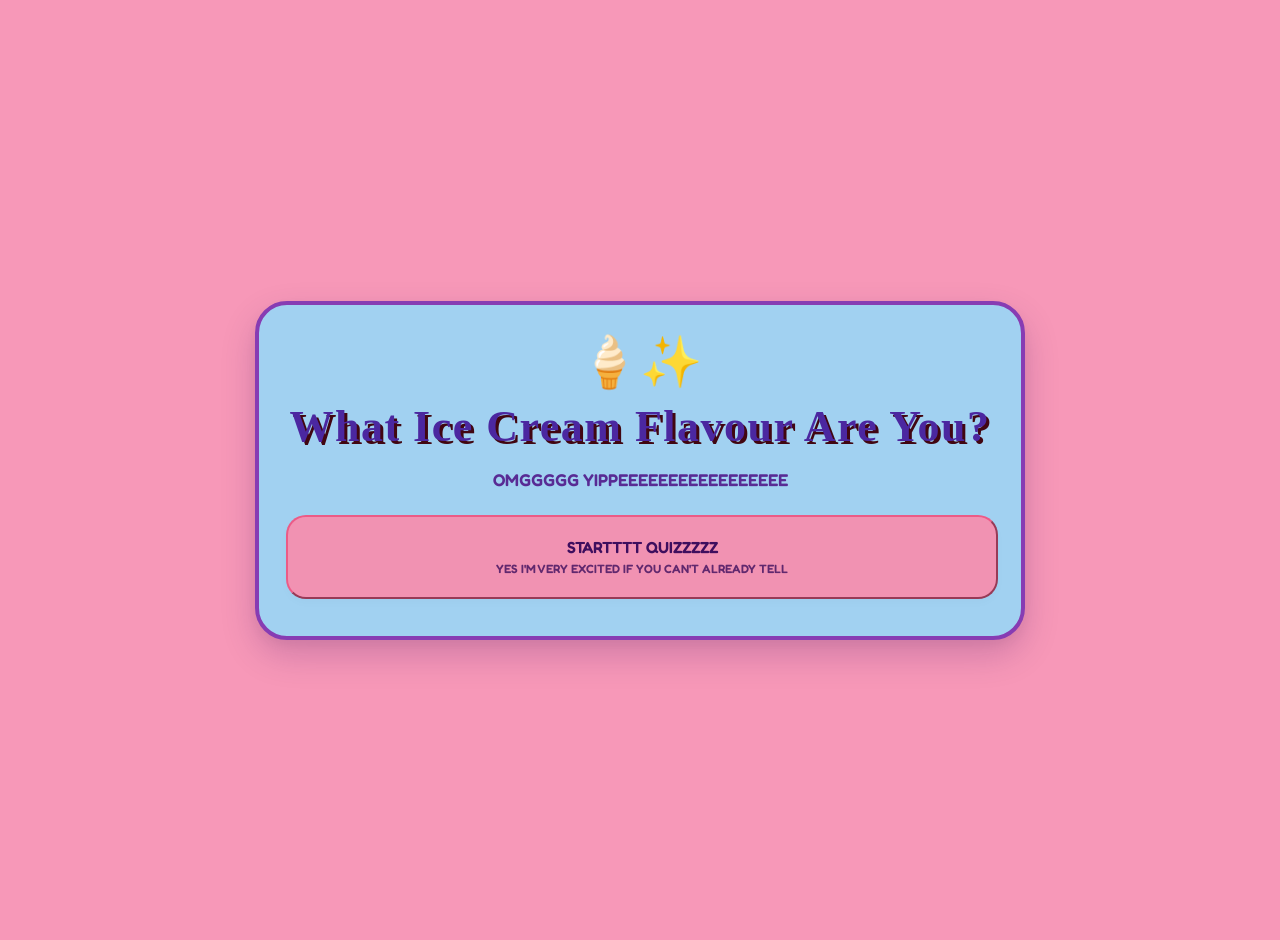
<file: index.html>
<!DOCTYPE html>
<html lang="en">
<head>
    <meta charset="UTF-8">
    <meta name="veiwport" content="width=device-width, initial-scale=1.0">
    <title>What Ice Cream Flavour Are You?</title>
<link href="https://fonts.googleapis.com/css2?family=Chewy&family=Fredoka:wght@400;600;700&display=swap" rel="stylesheet">
<link rel="stylesheet" href="style.css">

</head>



        
    
    

    
<body>

    
    <div class="quiz-container">

        <div class="progress-container" id="progress-container">
            <div class="progress-bar" id="progress-bar"></div>
        </div>
        <div id="start-box" class="fade-in">
            <div style="font-size: 50px; margin-bottom: 10px;">🍦✨</div>
            <h1 class="fun-title"> What Ice Cream Flavour Are You?</h1>
            <p class="subtitle"> OMGGGGG YIPPEEEEEEEEEEEEEEEEE</p>
            <button class="btn" type="button" onclick="startQuiz()">STARTTTT QUIZZZZZ <br> <small style="font-size: 12px; opacity: 0.8;">YES I'M VERY EXCITED IF YOU CAN'T ALREADY TELL</small></button>
        </div>
       
        <div id="quiz-box" style="display: none";>
            <span class="question-badge" id="question-badge"> </span>
            <h2 id="question-text"></h2>
            <div id="option-container"></div>
        </div>




       


    <div id="result-box" style="display: none;">
        <div style="font-size: 45px;">🎉🎉🎉</div>
        <h2 style="margin-bottom: 5px;"> The ice cream that your soul resonates with the most so much so that it is flowing through your blood stream is:</h2>
        <p id="flavor-desc"></p>
        <button class="btn restart-btn" type="button" onclick="location.reload()">TAKEEE THE QUIZ AGAINNNN</button>
    </div>
        
    </div>

    <script>
        const questions = [
            {
                question: "Q1: What is your ideal activity on a weekend to relax?",
                options: [
                    { text: "Going for an extremely long run by yourself for absolutely no reason", flavor: "cookie" },
                    { text: "Stay in bed and read a whole book", flavor: "strawberry" },
                    { text: "sleep. what else.", flavor: "vanilla" },
                    { text: "Going out with friends", flavor: "chocolate" }
                ]
            },
            {
                question: "Q2: Pick your favourite subject",
                options: [
                    { text: "Maths (the goat)", flavor: "cookie" },
                    { text: "English", flavor: "strawberry" },
                    { text: "Science", flavor: "vanilla" },
                    { text: "Social Studies", flavor: "chocolate" }
                ]
            },
            {
                question: "Q3: What is your favorite time of the day?",
                options: [
                    { text: "Midnight", flavor: "cookie" },
                    { text: "Evening", flavor: "strawberry" },
                    { text: "Morning", flavor: "vanilla" },
                    { text: "Afternoon", flavor: "chocolate" }
                ]
            },
            {
                question: "Q4: Why do you hate me?",
                options: [
                    { text: "Because you're weird", flavor: "cookie" },
                    { text: "I never said that", flavor: "strawberry" },
                    { text: "Because I can", flavor: "vanilla" },
                    { text: "I DONT EVEN KNWO YOU, HOW WOULD I HATE YOU!!!", flavor: "chocolate" }
                ]
            },
            {
                question: "Q5. What is your favourite color",
                options: [
                    { text: "Black (because i'm very cool and sigma, trust.)", flavor: "cookie" },
                    { text: "Pink (very cutesy)", flavor: "strawberry" },
                    { text: "Green/Yellow (nice)", flavor: "vanilla" },
                    { text: "Red (OKAY GOAT)", flavor: "chocolate" }
                ]
            },
            {
                question: "Q6. HUHHHHHH??????",
                options: [
                    { text: "HUHHHHHHHHH??", flavor: "cookie" },
                    { text: "huhhh", flavor: "strawberry" },
                    { text: "twinsie, are you okay? like, in the head?", flavor: "vanilla" },
                    { text: "yes", flavor: "chocolate" }

                ]
            },
            {
                question: "Q7. What are you doing right now?",
                options: [
                    { text: "JUMPING AROUND IN JOY (you BETTER be doing this)", flavor: "cookie" },
                    { text: "Laying in bed because yes.", flavor: "strawberry" },
                    { text: "existing", flavor: "vanilla" },
                    { text: "GOODNIGHT", flavor: "chocolate" }
                ]
            },
            {
                question: "Q8. What is your favourite music genre? (finally a normal question here)",
                options: [
                    { text: "Indie/indie rock, or soemthign along those lines (or even music artists)", flavor: "cookie" },
                    { text: "Bedroom pop, or something soft", flavor: "strawberry" },
                    { text: "Rap or R&B", flavor: "chocolate" },
                    { text: "Rock", flavor: "vanilla" }
                ]
            },
            {
                question: "Q9. What's your favourite season?",
                options: [
                    { text: "Summer", flavor: "cookie" },
                    { text: "Winter", flavor: "vanilla"},
                    { text: "Autumn", flavor: "chocolate"},
                    { text: "Spring", flavor: "strawberry"}
                ]
            },
            {
                question: "Q10. HOWS LIFE GOINGGGGGGGG",
                options: [
                    { text: "good", flavor: "vanilla"},
                    { text: "YUMMYYYYYYYYY", flavor: "cookie"},
                    { text: "WHAT ARE THESE QUESTIONS", flavor: "chocolate"},
                    { text: "I'm good, how are you? (finally smth normal)", flavor: "strawberry"}
                    ]
            },
            { 
                question: "Q11. What is your favourite animal?",
                options: [
                    { text: "bunnies", flavor: "strawberry"},
                    { text: "cat", flavor: "cookie"},
                    { text: "dogs", flavor: "vanilla"},
                    { text: "fish", flavor: "chocolate"}
                ]
            },
            {
                question: "Q12. YIPPPPPPPPPPPPPEEEEEEEEEE",
                options: [
                    { text: "YIPPPPEEEEEEEEEEEEEE", flavor: "cookie"},
                    { text: "YYAYAYAAYYAAYAYY", flavor: "strawberry"},
                    { text: "dude where even is the quiz", flavor: "vanilla"},
                    { text: "WHERE IS THE QUIZZZZZ????", flavor: "chocolate"}
                ]
            },
            {
                question: "Q13. What is your favourite sport?",
                options: [
                    { text: "basketball", flavor: "chocolate"},
                    { text: "football/soccer", flavor: "vanilla"},
                    { text: "badminton", flavor: "strawberry"},
                    { text: "running", flavor: "cookie"}
                ]
            },
            {
                question: "Q13. ANYWAY WHAT DID YOU THINK OF THIS QUIZ?",
                options: [
                    { text: "IT WAS PEAKKKKK", flavor: "cookie"},
                    { text: "i loved it!!!!!!!!!!", flavor: "strawberry"},
                    { text: "it was nice but the questions were a little... concerning", flavor: "vanilla"},
                    { text: "THE QUESTIONS WERE CONFUSING!!!!", flavor: "chocolate"}
                ]
            }
        ];


        const flavorInfo = {
            vanilla: {
                name: "Vanilla",
                desc: "You are calm, classic, and you know what you want. You don't care about what others think about you, which is honestly a respectable trait. You are a simple human being who does what they want."
            },
            cookie: {
                name: "Cookie And Cream",
                desc: "You are fun, a little chaotic, and full of personality. You know how to make life feel exciting. You do whatever you want, and you do not care if people think that you are cringe. "
            },
            strawberry: {
                name: "Strawberry",
                desc: "You are warm, creative, and full of charm. You add a little sparkle to everything around you."
            },
            chocolate: {
                name: "Chocolate",
                desc: "You are dependable, rich in character, and a natural people person. You are the comforting favorite."
            }
        };

        let currentQuestion = 0;
        let scores = { vanilla: 0, cookie: 0, strawberry: 0, chocolate: 0 };

        const startBox = document.getElementById('start-box');
        const quizBox = document.getElementById('quiz-box');
        const questionText = document.getElementById('question-text');
        const optionContainer = document.getElementById('option-container');
        const resultBox = document.getElementById('result-box');
        const flavorDesc = document.getElementById('flavor-desc');
        const progressContainer = document.getElementById('progress-container');
        const questionBadge = document.getElementById('question-badge');
        const progressBar = document.getElementById('progress-bar');

        function startQuiz() {
            startBox.style.display = 'none';
            quizBox.style.display = 'block';
            progressContainer.style.display = 'block';
            loadQuestion();
        }

        function loadQuestion() {
            if (currentQuestion >= questions.length) {
                showResult();
                return;
            }

            const progressPercent = (currentQuestion / questions.length) * 100;
            progressBar.style.width = `${progressPercent}%`;
            questionBadge.textContent = `Question ${currentQuestion + 1} of ${questions.length}`;

            quizBox.classList.remove('fade-in');
            void quizBox.offsetWidth;
            quizBox.classList.add('fade-in');

            const question = questions[currentQuestion];
            questionText.textContent = question.question;
            optionContainer.innerHTML = '';

            question.options.forEach((option) => {
                const button = document.createElement('button');
                button.type = 'button';
                button.className = 'btn option-btn';
                button.textContent = option.text;
                button.addEventListener('click', () => selectAnswer(option.flavor));
                optionContainer.appendChild(button);
            });
        }

        function selectAnswer(flavor) {
            scores[flavor] = (scores[flavor] || 0) + 1;
            currentQuestion += 1;
            loadQuestion();
        }

        function showResult() {
            quizBox.style.display = 'none';
            progressContainer.style.display = 'none';

            resultBox.classList.add('fade-in');
            resultBox.style.display = 'block';

            const winner = Object.entries(scores).sort((a, b) => b[1] - a[1])[0][0];
            const info = flavorInfo[winner];
            flavorDesc.textContent = `${info.name}: ${info.desc}`;
        }
    </script>
</body>
</html>
</file>
<file: style.css>
* { box-sizing: border-box; }

body{
    font-family: 'Fredoka', sans-serif;
    background: #f798b8;
    text-align: center;
    padding: 20px;
    color: #f3eb80;
    min-height: 100vh;
    display: flex;
    flex-direction: column;
    justify-content: center;
    padding: 20px;
    margin-top: 20px;
    align-items: center;
    position: relative;
    padding-top: 20px;
    margin-bottom: 20px;
    margin-left: 22px;
    margin-right: 22px;
    padding-bottom: 20px;
    padding-left: 22px;
    padding-right: 22px;

}
.quiz-container{
    background: #a1d1f1;
    backdrop-filter: blur(10px);
    max-width: 800px;
    padding-top: 35px;
    padding-bottom: 35px;
    padding-right: 25px;
    padding: 25px;
    border-top-right-radius: 32px;
    border-top-left-radius: 32px;
    border-bottom-right-radius: 32px;
    border-bottom-left-radius: 32px;
    box-shadow: 0 15px 35px rgba(59, 9, 100, 0.2), 0 5px 15px rgba(0,0,0,0.05);
    border: 4px solid;
    border-color: #873cb3;
    position: relative;
    z-index: 10;
}

    

.progress-bar {
    height: 100%;
    background: linear-gradient(90deg, #81cbf7, #eb5783);
    width: 10%;
    border-top-right-radius: 20px;
    border-top-left-radius: 20px;
    border-bottom-left-radius: 20px;
    transition: width 0.4s ease;
}
.fun-title {
    font-family: 'Chewy', cursive;
    font-size: 44px;
    color: #4b27a0;
    margin-top: 0px;
    margin-bottom: 10px;
    margin-left: 5px; 
    margin-right: 5px;
    letter-spacing: 1.5px;
    text-shadow: 3px 3px 0px #410611;
}
.subtitle {
    margin-bottom: 25px;
    color: #582b94;
    font-size: 17px;
    font-weight: 600;
    

}

.question-badge {
    display: inline-block;
    background-color: #81baf0;
    color: #4c0d70;
    font-weight: 700;
    padding-right: 6px;
    padding-left: 6px;
    padding-top: 16px;
    padding-bottom: 16px;
    border-top-right-radius: 20px;
    border-top-left-radius: 20px;
    border-bottom-right-radius: 20px;
    border-bottom-left-radius: 20px;
    font-size: 15px;
    margin-bottom: 15px;
    margin-top: 15px;
    margin-left: 15px;
    margin-right: 15px;
    letter-spacing: 0.5px;

}
h2 {
    color: #4d107e;
    font-size: 22px;
    margin-bottom: 22px;
    margin-right: 5px;
    margin-left: 5px;
    margin-top: 5px;
    line-height: 1.4;
    font-weight: 700;

}
.btn {
    display: block;
    width: 100%;
    margin-top: 12px;
    margin-bottom: 12px;
    margin-left: 2px;
    margin-right: 2px;
    padding-right: 16px;
    padding-left: 16px;
    padding-bottom: 20px;
    padding-top: 20px;
    border: 2 px dashed;
    border-color: #ec5b87;
    color: #67199b;
    border-top-right-radius: 20px;
    border-top-left-radius: 20px;
    border-bottom-right-radius: 20px;
    border-bottom-left-radius: 20px;
    background: #f192b2;
    color: #3e0e5e;
    cursor: pointer;
    font-size: 16px;
    font-weight: 600;
    font-family: 'Fredoka', sans-serif;
    transition: all 0.2 ease;
    box-sizing: border-box;
    box-shadow: 0 4px 10px rgba(0, 0, 0, 0.02);
}
.btn:hover {
    background: #e46477;
    color: rgb(67, 29, 170);
    border-color: #d56af0;
    transform: translateY(-3px);
    box-shadow: 0px 6px 15px rgba(151, 88, 98, 0.4);
}
.btn:active {
    transform: translateY(0);

}
#flavor-desc {
    font-size: 18px;
    line-height: 1.6;
    background: #b587ca;
    padding-top: 20px;
    padding-right: 20px;
    padding-bottom: 20px;
    padding-left: 20px;
    border-top-right-radius: 17px;
    border-top-left-radius: 17px;
    border-bottom-right-radius: 17px;
    border-bottom-right-radius: 17px;
    border: 2px dashed;
    border-color: #371c88;
    color: #421080;

    
    
}
.restart-btn {
    background: #ea6ef8;
    border: 2px;
    border-color: #8ccdf3;
    color: #3c1f5e;
    font-size: 18px;
    margin-top: 15px;
    margin-left: 5px;
    margin-right: 5px;
    margin-bottom: 5px;


}
.restart-btn:hover {
    background: #450b7e;
    color: rgb(236, 85, 85);
    border-color: #8e2fe0;
    box-shadow: 0 8px 20px #68107e;
}

.fade-in {
    animation: fadeIn 0.4s ease-in-out;

}

@keyframes fadeIn {
    from { opacity: 0; transform: translateY(10px); }
    to { opacity: 1; transform: translateY(0)}
}
</file>
